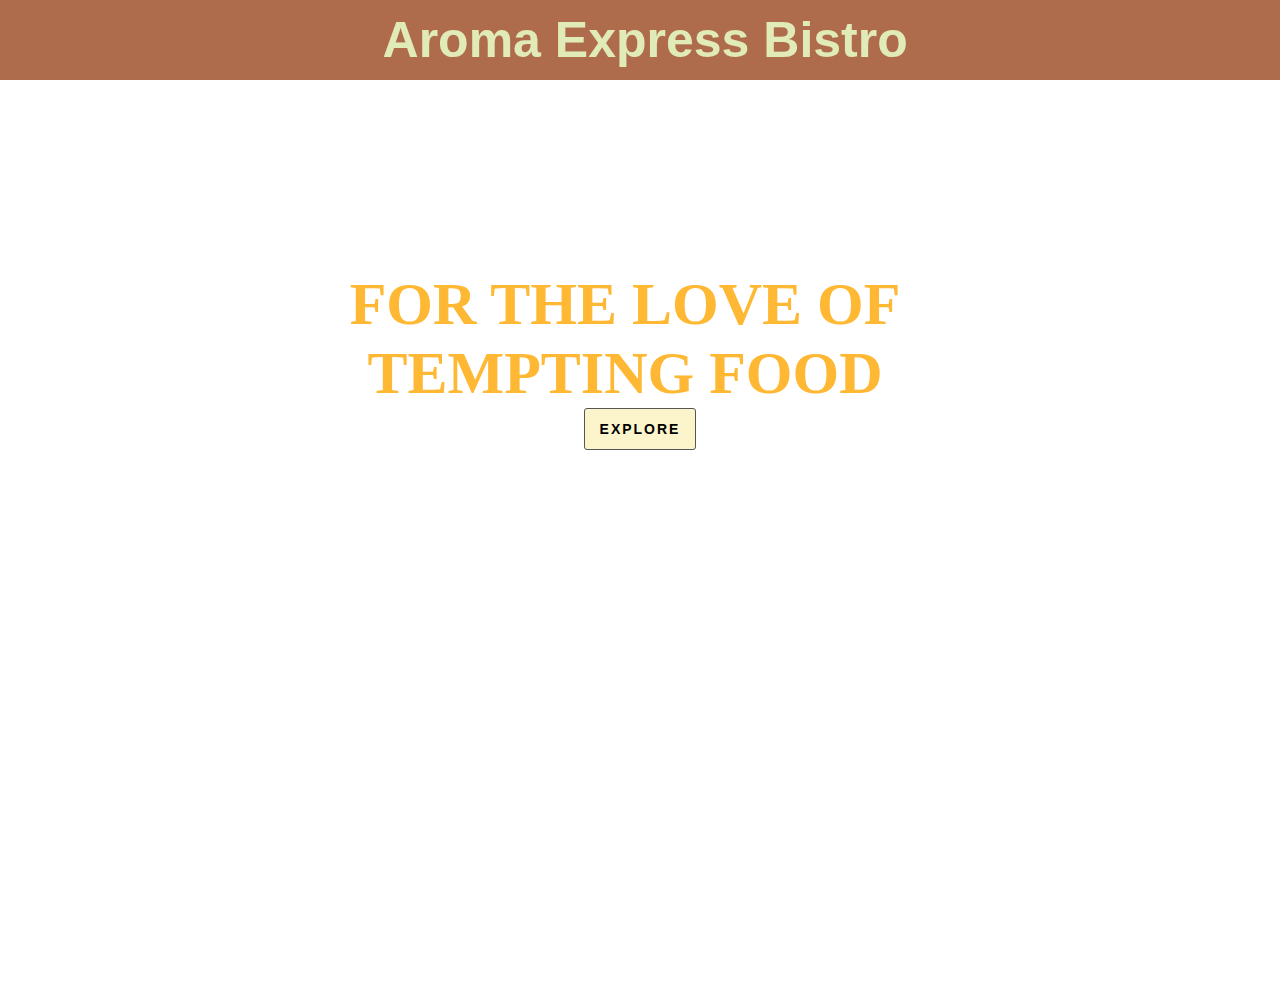
<file: index.html>
<!DOCTYPE html>
<html lang="en">
<head>
    <meta charset="UTF-8">
    <meta name="viewport" content="width=, initial-scale=1.0">
    <title>Document</title>
<link rel="stylesheet" href="style.css"></head>
<body>
    <div class=" menubar">
        
        <h1 class=" logo"> Aroma <span> Express</span> Bistro</h1>
    <ul>
    </ul> </div>
    <div class="image">
       <div class=" banner4"> 
        <h2><SPAn>FOR THE LOVE OF TEMPTING FOOD</SPAn> </h2>
       </div>
       <div class="button">
        <a href="home.html"> EXPLORE </a>
       </div>
    
</body>
</html>
</file>
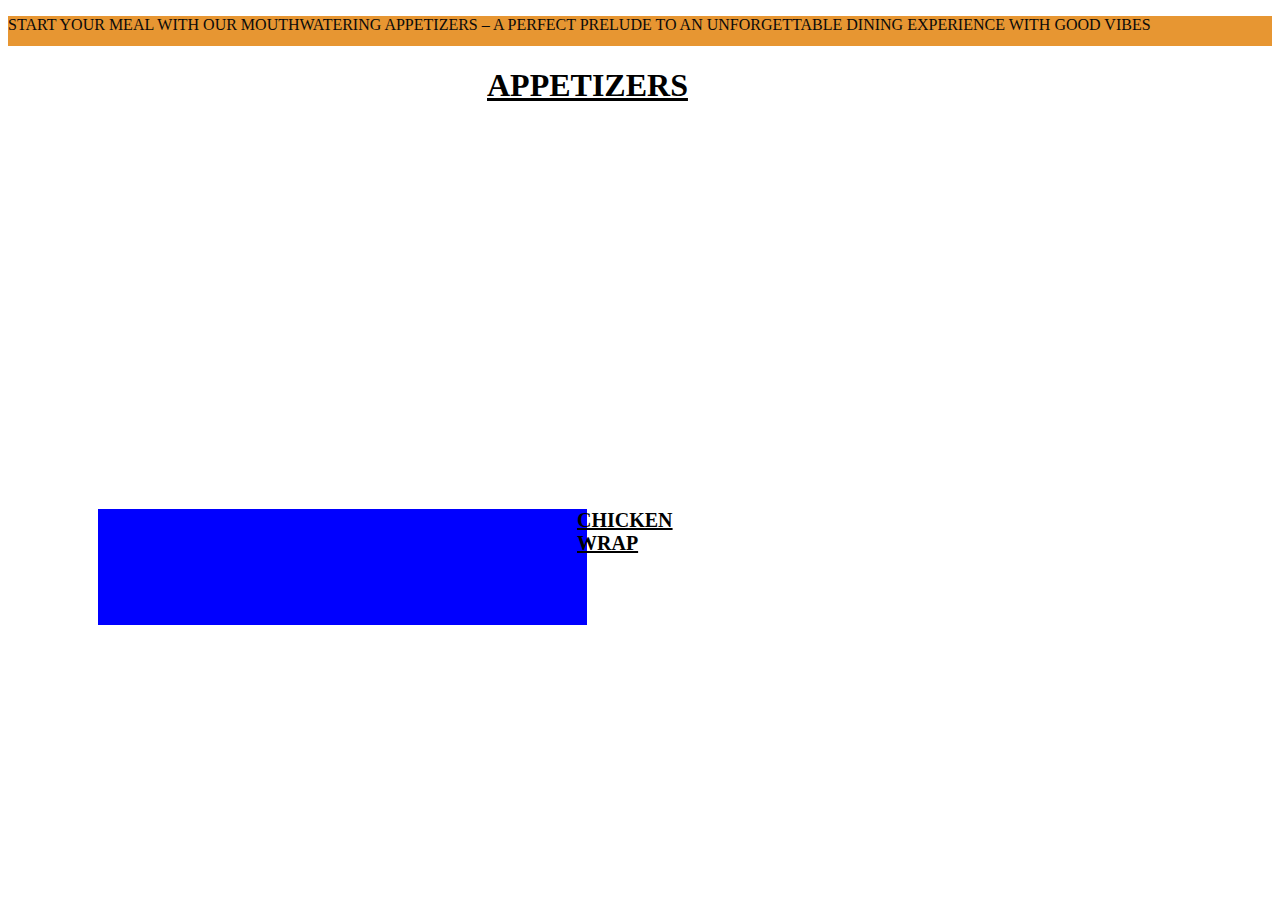
<file: appetizer.html>
<!DOCTYPE html>
<html lang="en">
<head>
    <meta charset="UTF-8">
    <meta name="viewport" content="width=device-width, initial-scale=1.0">
    <title>Document</title>
    <link rel="stylesheet" href="appetizer.css">
</head>
<body>
    <div class="div1">
        <p class="para">
            START YOUR MEAL WITH OUR MOUTHWATERING APPETIZERS – A PERFECT PRELUDE TO AN UNFORGETTABLE DINING EXPERIENCE WITH GOOD VIBES
        </p>
    </div>
    <h1 class="h1">
APPETIZERS
    </h1>
    <div class="img1">
    </div>
    <h1 class=" wrap"> CHICKEN WRAP</h1>
</body>
</html>
</file>
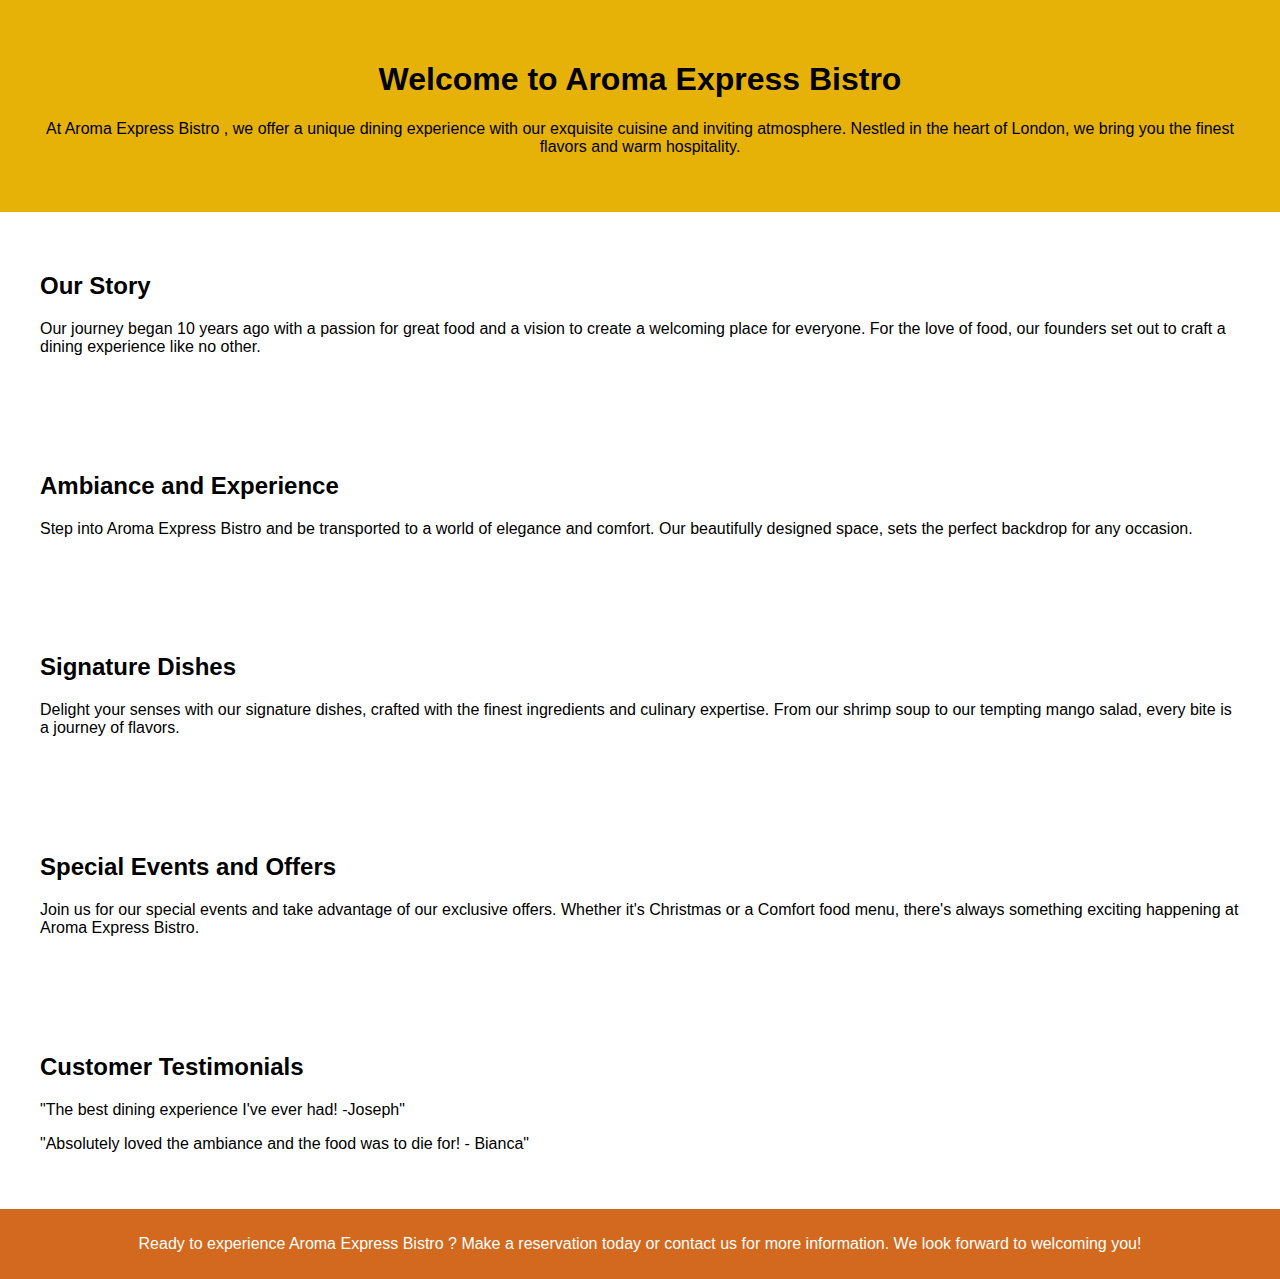
<file: home1.html>
<!DOCTYPE html>
<html lang="en">
<head>
    <meta charset="UTF-8">
    <meta name="viewport" content="width=device-width, initial-scale=1.0">
    <title>Document</title>
    <link rel="stylesheet" href="home1.css">
</head>
<body>
    <header>
        <div class="hero-image">
        </div>
        <div class="intro">
            <h1>Welcome to Aroma Express Bistro</h1>
            <p>At Aroma Express Bistro , we offer a unique dining experience with our exquisite cuisine and inviting atmosphere. Nestled in the heart of London, we bring you the finest flavors and warm hospitality.</p>
        </div>
    </header>
    <section class="our-story">
        <h2>Our Story</h2>
        <p>Our journey began 10 years ago with a passion for great food and a vision to create a welcoming place for everyone. For the love of food, our founders set out to craft a dining experience like no other.</p>
    </section>
    <section class="ambiance">
        <h2>Ambiance and Experience</h2>
        <p>Step into Aroma Express Bistro and be transported to a world of elegance and comfort. Our beautifully designed space,  sets the perfect backdrop for any occasion.</p>
        
    </section>
    <section class="signature-dishes">
        <h2>Signature Dishes</h2>
        <p>Delight your senses with our signature dishes, crafted with the finest ingredients and culinary expertise. From our shrimp soup to our tempting mango salad, every bite is a journey of flavors.
            

</body>

</div>
</section>
<section class="special-events">
<h2>Special Events and Offers</h2>
<p>Join us for our special events and take advantage of our exclusive offers. Whether it's Christmas or a Comfort food menu, there's always something exciting happening at Aroma Express Bistro.</p>
</section>
<section class="testimonials">
<h2>Customer Testimonials</h2>
<p>"The best dining experience I've ever had! -Joseph"</p>
<p>"Absolutely loved the ambiance and the food was to die for! - Bianca"</p>
</section>
<footer>
<p>Ready to experience Aroma Express Bistro ? <a href="reservation-page.html">Make a reservation today</a> or <a href="contact-page.html">contact us</a> for more information. We look forward to welcoming you!</p>
</footer>
</body>
</html>
</body>
</html>
</file>
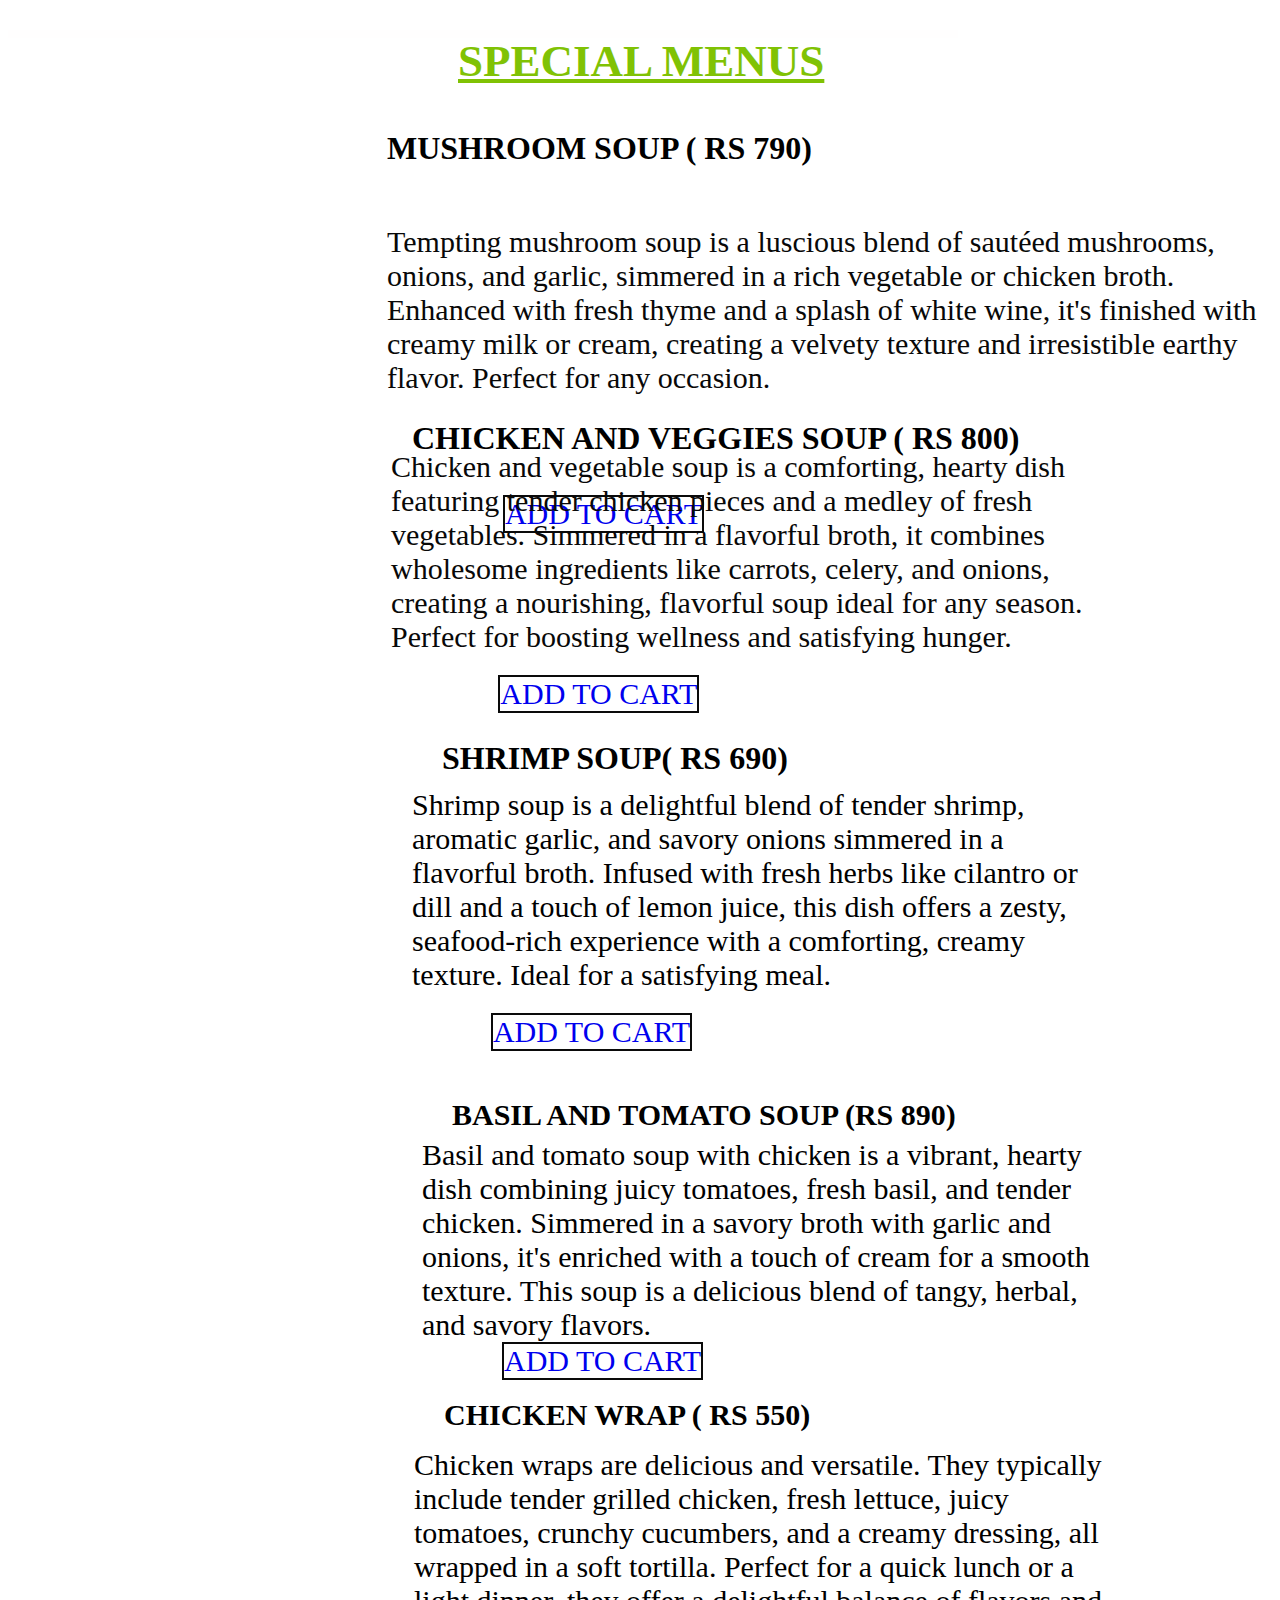
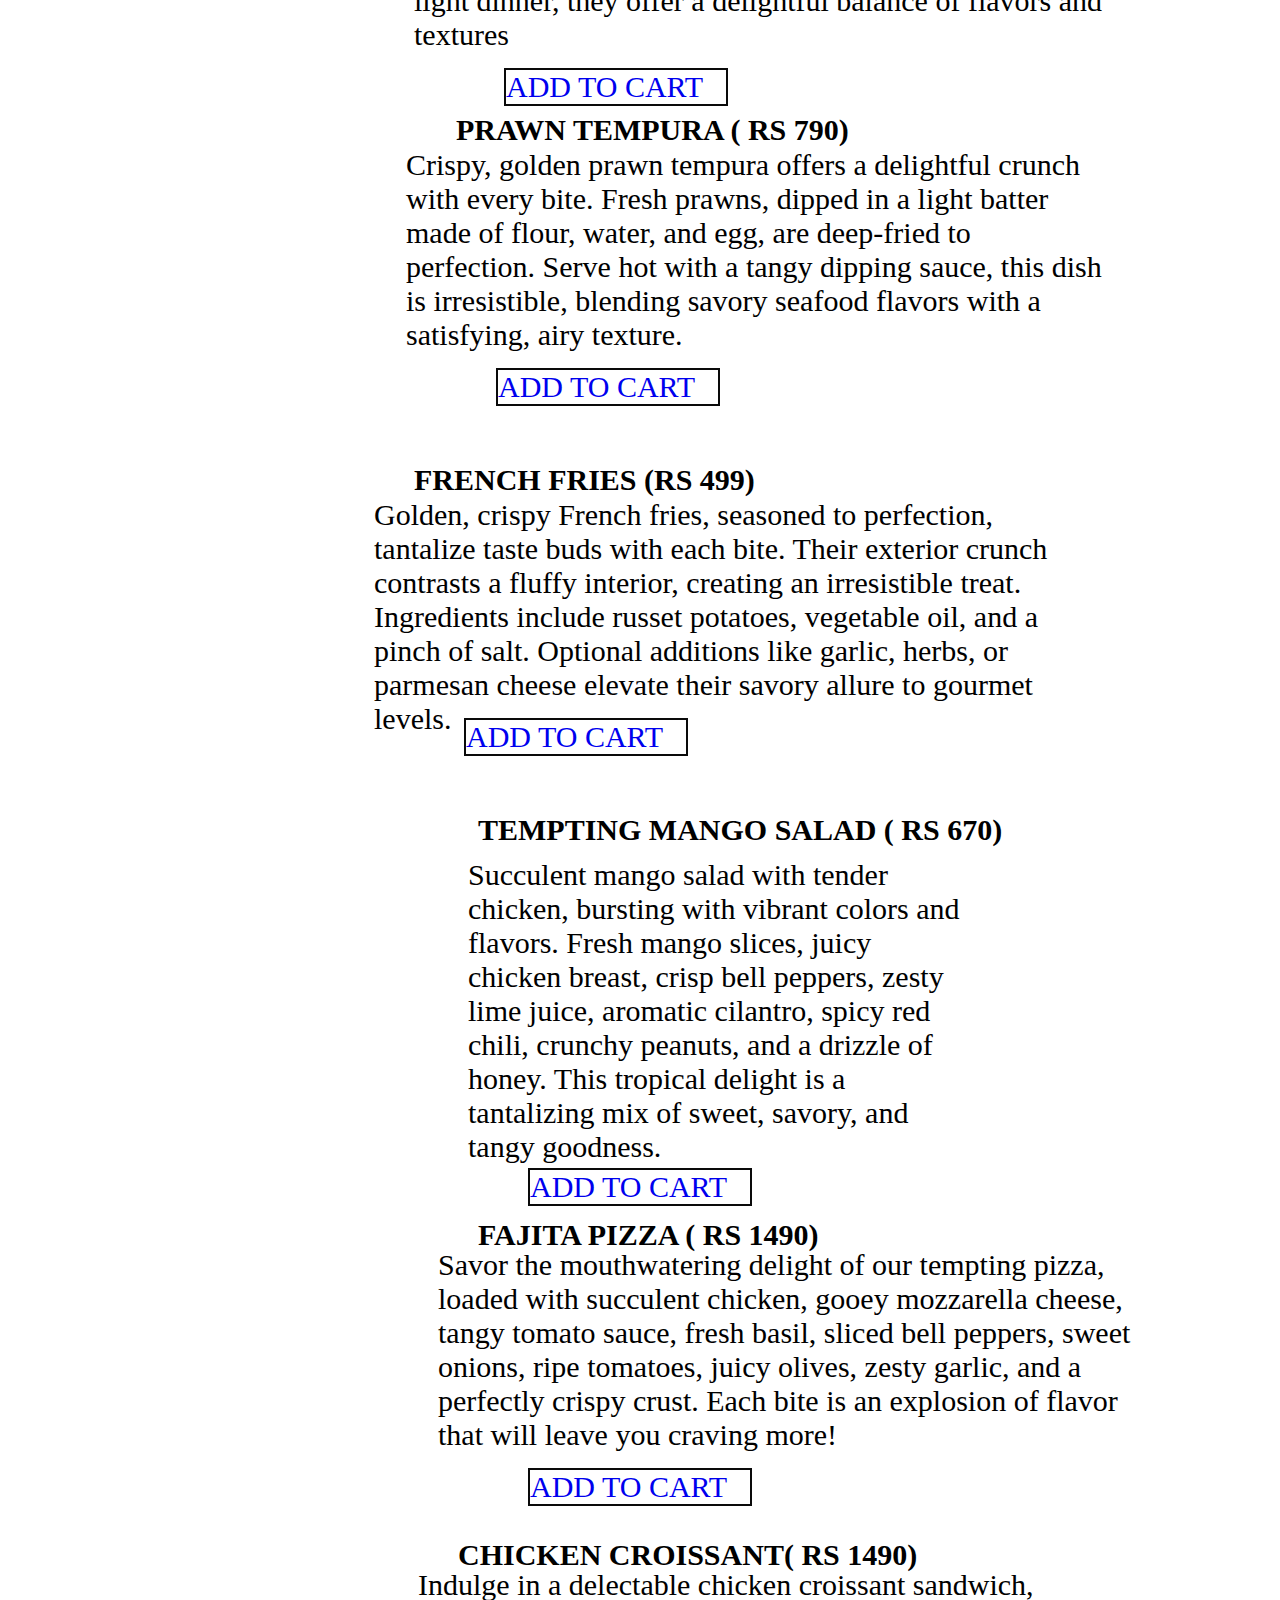
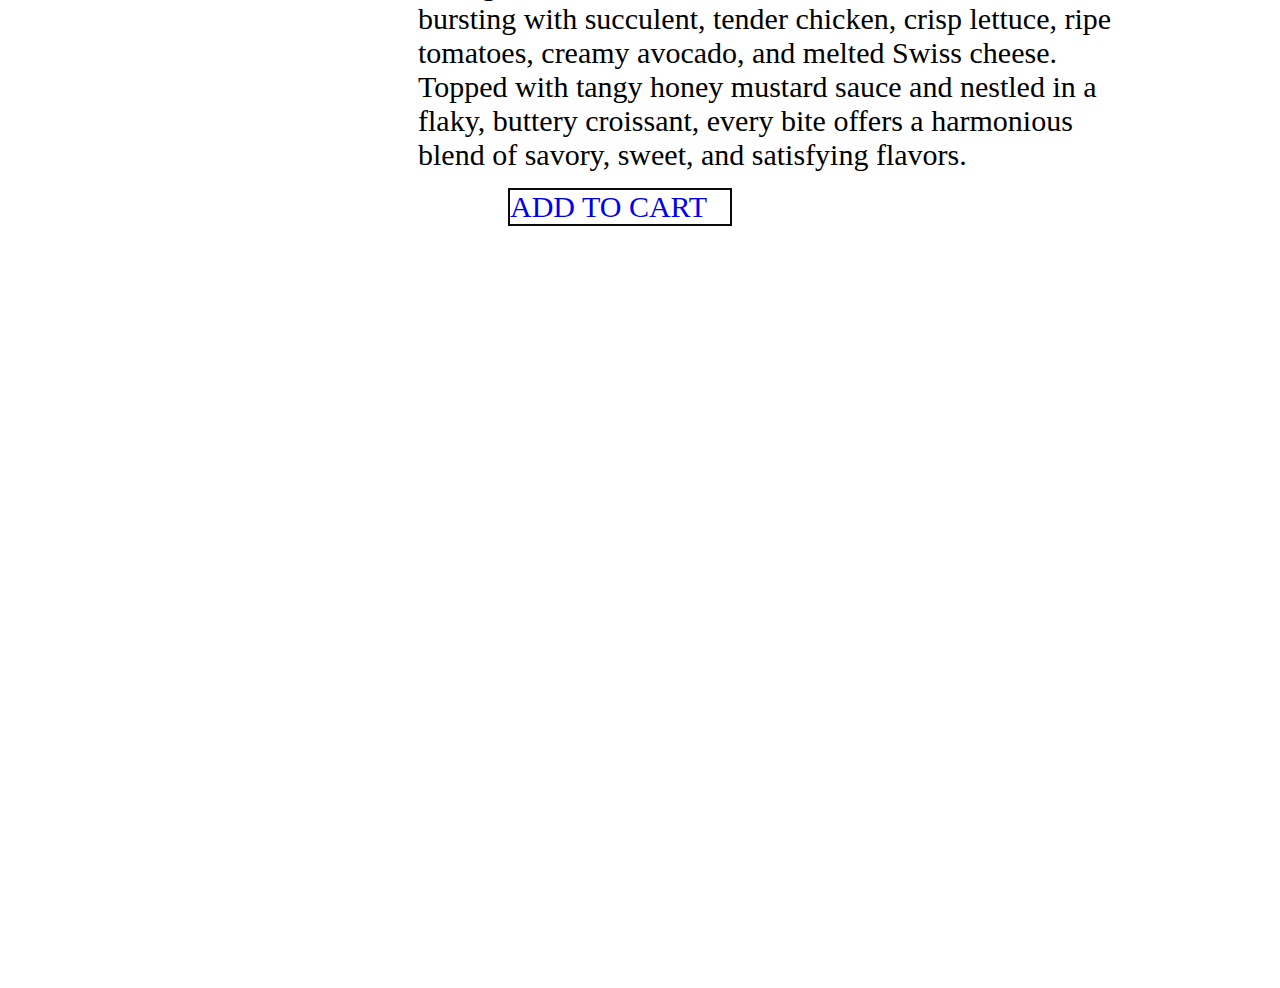
<file: SOUPS.HTML>
<!DOCTYPE html>
<html lang="en">
<head>
    <meta charset="UTF-8">
    <meta name="viewport" content="width=device-width, initial-scale=1.0">
    <title>Document</title>
    <link rel="stylesheet" href="soup.css">
</head>
<link rel="stylesheet" href="soup.css">
<body>
<H1 class="MENUS">
    SPECIAL MENUS
</H1>
    </h1>
        <div class="img1">
            <h1 class="h1">
                MUSHROOM SOUP ( RS 790)
            </h1>
            <div class="container"></div>
           <div class="p">
            Tempting mushroom soup is a luscious blend of sautéed mushrooms, onions, and garlic, simmered in a rich vegetable or chicken broth. Enhanced with fresh thyme and a splash of white wine, it's finished with creamy milk or cream, creating a velvety texture and irresistible earthy flavor. Perfect for any occasion.

        </div>
         <li class="order"> <a href="cart.html">  ADD TO CART</a></li>

            <div class="parent">
                <div class="hi7">
                    <h1 class="h1"> CHICKEN AND VEGGIES SOUP ( RS 800)

                    </h1>
                    <div class="p2">
                        Chicken and vegetable soup is a comforting, hearty dish featuring tender chicken pieces and a medley of fresh vegetables. Simmered in a flavorful broth, it combines wholesome ingredients like carrots, celery, and onions, creating a nourishing, flavorful soup ideal for any season. Perfect for boosting wellness and satisfying hunger.
                    <li class="o2"> <a href="cart.html"> ADD TO CART</a></li>
                    </div>
                    <div class="parent2"></div>
                    <div class="IMG3">
                        <h1 class="SHRIMP">
                            SHRIMP SOUP( RS 690)
                        </h1>
                        <div class="P3">
                            Shrimp soup is a delightful blend of tender shrimp, aromatic garlic, and savory onions simmered in a flavorful broth. Infused with fresh herbs like cilantro or dill and a touch of lemon juice, this dish offers a zesty, seafood-rich experience with a comforting, creamy texture. Ideal for a satisfying meal.
                            <li class="order4"> <a href="cart.html">  ADD TO CART</a></li>
                            <div class="img5">
                               <h1 class="h5">
                                BASIL AND TOMATO SOUP (RS 890)
                               </h1>
                               <div class="parent7"></div>
                               <div class="des3">
                                Basil and tomato soup with chicken is a vibrant, hearty dish combining juicy tomatoes, fresh basil, and tender chicken. Simmered in a savory broth with garlic and onions, it's enriched with a touch of cream for a smooth texture. This soup is a delicious blend of tangy, herbal, and savory flavors.
                               
                               <div class="parent8">

                               </div> <li class="button"> <a href="cart.html">  ADD TO CART</a></li>
            

                               </div>
                            <div class="img90">
                                <h1 class="CHICKEN">
                                    CHICKEN WRAP ( RS 550)
                                </h1>
                                <P class="wrap">

Chicken wraps are delicious and versatile. They typically include tender grilled chicken, fresh lettuce, juicy tomatoes, crunchy cucumbers, and a creamy dressing, all wrapped in a soft tortilla. Perfect for a quick lunch or a light dinner, they offer a delightful balance of flavors and textures

                                </P>
                                <li class="button8"> <a href="cart.html"> ADD TO CART</a></li>
                                <div class="image77">
                                    <h1 class="prawn">
            PRAWN TEMPURA ( RS 790)
                                    </h1>
                            
                                    <P class="desp">
                                        Crispy, golden prawn tempura offers a delightful crunch with every bite. Fresh prawns, dipped in a light batter made of flour, water, and egg, are deep-fried to perfection. Serve hot with a tangy dipping sauce, this dish is irresistible, blending savory seafood flavors with a satisfying, airy texture.
                                    </P>  
                                    <LI class=" prawn67"><a href="cart.html"> ADD TO CART</a></LI>
                                </div>
                                <div class="fries">
                                    <h1 class="friesh1">
                                        FRENCH FRIES (RS 499)
                                    </h1>
                                    <p class="friesdes">
                                        Golden, crispy French fries, seasoned to perfection, tantalize taste buds with each bite. Their exterior crunch contrasts a fluffy interior, creating an irresistible treat. Ingredients include russet potatoes, vegetable oil, and a pinch of salt. Optional additions like garlic, herbs, or parmesan cheese elevate their savory allure to gourmet levels.
                                    </p>
                                    <li class=" friesorder"> <a href="cart.html">ADD TO CART</a></li>
                                </div>
                                <div class="mangoimage">
                                    <h1 class="mangoh1">
                                        TEMPTING MANGO SALAD ( RS 670)
                                    </h1>
                                    <P class=" dess">
                                        Succulent mango salad with tender chicken, bursting with vibrant colors and flavors. Fresh mango slices, juicy chicken breast, crisp bell peppers, zesty lime juice, aromatic cilantro, spicy red chili, crunchy peanuts, and a drizzle of honey. This tropical delight is a tantalizing mix of sweet, savory, and tangy goodness.
<style>
    .dess{
        background-color: rgb(255, 255, 255);
       margin-left: 60%;
       min-width: 500px;
       margin-top: 90px;
    }
</style>
<li class="saladorder"> <a href="cart.html"> ADD TO CART</a></li>
<div class="pizza">
    <h1 class="pizzah1">
        FAJITA PIZZA ( RS 1490)
    </h1>
        <P class="pizzades">
            Savor the mouthwatering delight of our tempting pizza, loaded with succulent chicken, gooey mozzarella cheese, tangy tomato sauce, fresh basil, sliced bell peppers, sweet onions, ripe tomatoes, juicy olives, zesty garlic, and a perfectly crispy crust. Each bite is an explosion of flavor that will leave you craving more!
        </P>
    <li class="
    pizzaorder"> <a href="cart.html"> ADD TO CART</a></li>
    <div class="hunter">
        <h1 class="hunterh1">
            CHICKEN CROISSANT( RS 1490)
        </h1>
        <p class=" hunterdes">
            Indulge in a delectable chicken croissant sandwich, bursting with succulent, tender chicken, crisp lettuce, ripe tomatoes, creamy avocado, and melted Swiss cheese. Topped with tangy honey mustard sauce and nestled in a flaky, buttery croissant, every bite offers a harmonious blend of savory, sweet, and satisfying flavors.
        </p>
        <li class="hunterorder"> <a href="cart.html"> ADD TO CART</a></li>
    </div>
</div>






  
                                    </P>
                                </div>
                            </div>
        
                        









                        </div>

                    </div>

            </div>
            </div>
           </body>

           
    </DIV>

    </div>
    
   
      
    

    </div>
   

</body>
</html>
</file>
<file: style.css>
.menubar{
    background-color: rgba(146, 56, 14, 0.74);
    height: 80px;
    width:  100%;   
    background-size: cover;
    display: flex;
    align-items: center;
    justify-content: space-between;
    padding: 0.2%;
    position: fixed;
}
.logo{
    color: rgba(231, 252, 197, 0.884);
    font-size: 50px;;
 margin-left: 380px;
   align-items: center;
}
.image{
    background-image: url(https://wallpapercave.com/wp/wp1874169.jpg);
    background-repeat: no-repeat;
    width: 1300px;
    height: 1000px

}
.banner4 { position: relative;
 ;
    color: rgba(255, 166, 0, 0.801);

    padding-right: 370px;
    padding-top: 270px;
font-family: 'Times New Roman', Times, serif;
padding-left: 340PX;
    font-size: 40px;
}
*
{
    padding: 0;
    margin: 0%;
    box-sizing: border-box;
}
body{
    width: 100%;
    min-height: 100vh;
    display: flex;
    justify-content: center;
    text-align: center;
    font-family: Arial, Helvetica, sans-serif;
    
}
.button
{
    display: flex;
    width: 100%;
    align-items: center;
    justify-content: center;
}
.button a {
    font-size: 14px;
    color: black;
    font-weight: 600;
    letter-spacing: 2px;
    text-decoration: none;
    padding: 12px 15px;
    background: rgba(252, 244, 197, 0.884);
    border: 1px solid #555;
    border-radius: 3px;
}
.button a:hover{
    box-shadow: 2px 2px 5px #ad1313;
}
</file>
<file: appetizer.css>
.div1{
    background-color: rgb(231, 150, 50);
    height: 30px;
}
.para{
    color: rgb(10, 10, 10);

}
h1{
background-color: rgb(255, 255, 255);
width: 10px;
padding-left: 479px;
padding-bottom: 70px;
text-decoration: underline;
}
.img1{
    background-image: url(https://xanders.pk/wp-content/uploads/2022/02/CHICKEN-QUESADILLAS.png);
    background-size: 300px;
    height: 300px;
    width: 500px;
    background-repeat: no-repeat;
    margin-left: 4px;
    margin-bottom: 5px;
}
.wrap{
margin-left: 90px;;
background-color: blue;
font-size: 20px;

}
</file>
<file: home1.css>
body {
    font-family: Arial, sans-serif;
    margin: 0;
    padding: 0;
}

header{    
    background-color: rgb(230, 178, 8);
    padding: 20px;
    text-align: center;
}

.hero-image img {
    width: 100%;
    height: 500px;
    object-fit: cover;
}

.intro {
    padding: 20px;
}

.our-story, .ambiance, .signature-dishes, .special-events, .testimonials {
    padding: 40px;
}

.interior-shots, .dish-images {
    display: flex;
    flex-wrap: wrap;
    justify-content: center;
}

.interior-shots img, .dish-images img {
    width: 30%;
    margin: 10px;
}

footer {
    background-color: chocolate;
    color: #fff;
    padding: 10px;
    text-align: center;
}

footer a {
    color: #fff;
    text-decoration: none;}
</file>
<file: soup.css>
.MENUS{
  background-color: rgb(255, 254, 254);
  width: 500px;
  height: 3px;
  padding-left: 450px;
  padding-top: 5px;
  font-size: 45px;
font-family: serif;
text-decoration: underline;
color: rgb(128, 194, 4);
}
.img1{
    background-image: url(https://xanders.pk/wp-content/uploads/2022/08/MUSHROOM-SOUP-1024x1024.png);
    height: 300px;
    position: static;
    background-size: 250px;
    background-repeat: no-repeat;
margin-top: 70px;
    margin-left: 79px;
}
.img1 h1{
    position: absolute;
  margin-left: 300px;
}
.p{
    color: rgb(8, 8, 8);
    padding-inline-start: 300px;
   position: absolute;
   top: 25%;
   font-size: 30px;
}
.order{
  list-style: none;
  border: 2px solid rgb(10, 10, 10);
    margin: 0;  
    padding: 0;
    font-size: 30px;
    position: absolute;
    top: 55%;
    right: 45%;
    border: 2px solid rgb(10, 10, 10);
    z-index: 5;}
    li a{
      text-decoration: none;
    }
   .order li a :hover{  
    border-color: 2px 2px 5px #f0a607e0;
  } 
  .parent{
    position: relative;
    height: 900px;
  }
    .hi7{
background-image: url(https://xanders.pk/wp-content/uploads/2022/02/CLEAR-LEMONGRASS-SOUP-WITH-CHICKEN-VEGETABLES-600x600.png);
background-size: 270px;
height: 900px;
background-repeat: no-repeat;
position: absolute;
margin-top: 290px;
  left: 25px;
  width: 1000px;
}
.hi7 h2
{
  position: absolute;
margin-left: 300px;}
.p2{color: rgb(8, 8, 8);
  padding-inline-start: 279px;
 max-width: 700px;
 position: absolute;
 top: 5.8%;
 font-size: 30px;
 z-index: 8;
}
li a{
  text-decoration: none;
}order li a :hover{  
  border-color: 2px 2px 5px #f0a607e0;
} 

.o2{
  list-style: none;
    display: flex; 
   border: 2px solid rgb(10, 10, 10);
    justify-content: center;
    margin: 0;  
    padding: 0;
    font-size: 30px;
    position: absolute;
    top: 110%;
    right: 40%;
    } 
    .parent2{
      position: relative;
      height: 1100px;
    }
    .IMG3{
      background-image: url(https://xanders.pk/wp-content/uploads/2022/06/MUSHROOM-BROTH-SOUP.png);
      background-size: 270px;
height: 500px;
background-repeat: no-repeat;
position: absolute;
top: 320px;
margin-bottom: 500px;
left: 30px;
width: 520px;
    }
    .P3{
      min-width: 700px;
      font-size: 30px;
      position: absolute;
      left: 270px;
      top: 70px;
    }
    .SHRIMP{
      min-width: 700px;
    }
    .order4{
      list-style: none;
      display: flex; 
     border: 2px solid rgb(10, 10, 10);
      justify-content: center;
      margin: 0;  
      padding: 0;
      font-size: 30px;
      position: absolute;
      top: 110%;
      right: 60%;
    }
    li a{
      text-decoration: none;
    }
    .order li a :hover{  
      border-color: 2px 2px 5px #f0a607e0;
    } 
    .parent6{
      position: relative;
      height: 1100px;
    }
    .img5{
      background-image: url(https://xanders.pk/wp-content/uploads/2022/02/ROASTED-TOMATO-SOUP-WITH-CORN-BASIL.png);
      background-size: 270px;
height: 1100px;
background-repeat: no-repeat;
position: absolute;
top: 280px;
right: 80%;
width: 400px;
    }
    .h5{
      min-width: 700px;
      font-size: 30px;
      position: absolute;
      left: 10x;
      top: 10px;
    }
    .parent7{
position: relative;
    }
    .des3{ 
      font-size: 30px;
      position: absolute;
      min-width: 700px;
      font-size: 30px;
      position: absolute;
      left: 270px;
      top: 70px;
    }
    .button{
      list-style: none; 
     border: 2px solid rgb(10, 10, 10);
      justify-content: center;
      color: blue;
      text-decoration: none;
      margin: 0;  
      padding: 0;
      font-size: 30px;
      position: absolute;
   left: 80px;
    }
    li a{
      text-decoration: none;
    }
    .order li a :hover{  
      border-color: 2px 2px 5px #f0a607e0;
    } 
  .img90{
    background-image: url(https://xanders.pk/wp-content/uploads/2022/02/CHICKEN-QUESADILLAS.png);
    background-size: 270px;
    height: 1100px;
    background-repeat: no-repeat;
    position: absolute;
    top: 300px;
    right: 2%;
    width: 400px;
  }
  .CHICKEN{
    font-size: 30px;
min-width: 700px;
      position: absolute;
      left: 20x;
      top: 10px;
  }
  .wrap{
    font-size: 30px;
      position: absolute;
      min-width: 700px;
      font-size: 30px;
      position: absolute;
      left: 270px;
      top: 50px;
  }
  .button8{
    list-style: none; 
    border: 2px solid rgb(10, 10, 10);
     justify-content: center;
     margin: 0;  
     padding: 0;
     font-size: 30px;
     position: absolute;
   top: 300px;
  left: 360px;
  min-width: 220px;
  }
  li a{
    text-decoration: none;
  }
  .order li a :hover{  
    border-color: 2px 2px 5px #f0a607e0;
  } 
  .image77{
    background-image: url(https://xanders.pk/wp-content/uploads/2022/02/PRAWN-TEMPURA.png);
    background-size: 270px;
    height: 1100px;
    background-repeat: no-repeat;
    position: absolute;
    top: 300px;
    right: 2%;
    width: 400px;

  }
  .prawn{
    font-size: 30px;
    position: absolute;
    min-width: 700px;
    font-size: 30px;
    position: absolute;
    left: 20px;
    top: 25px;
  }
  .desp{
    font-size: 30px;
      position: absolute;
      min-width: 700px;
      font-size: 30px;
      position: absolute;
      left: 270px;
      top: 50px;
  }
  .prawn67{
    list-style: none; 
    border: 2px solid rgb(10, 10, 10);
     justify-content: center;
     margin: 0;  
     padding: 0;
     font-size: 30px;
     position: absolute;
   top: 300px;
  left: 360px;
  min-width: 220px;
  }
  li a{
    text-decoration: none;
  }
  .order li a :hover{  
    border-color: 2px 2px 5px #f0a607e0;
  } 
.fries{
  background-image: url(https://th.bing.com/th/id/OIP.AHdsjvtDknS6dX8zPElnyQHaHa?w=626&h=626&rs=1&pid=ImgDetMain);
  background-size: 270px;
    height: 1100px;
    background-repeat: no-repeat;
    position: absolute;
    top: 650px;
    right: 10%;
    width: 400px;
}
.friesh1{
  font-size: 30px;
    position: absolute;
    min-width: 700px;
    font-size: 30px;
    position: absolute;
    left: 10px;
    top: 25px;
}
.friesdes{
  font-size: 30px;
  position: absolute;
  min-width: 700px;
  font-size: 30px;
  position: absolute;
  left: 270px;
  top: 50px;
}
.friesorder{
  list-style: none; 
    border: 2px solid rgb(10, 10, 10);
     justify-content: center;
     margin: 0;  
     padding: 0;
     font-size: 30px;
     position: absolute;
   top: 300px;
  left: 360px;
  min-width: 220px;
}
li a{
  text-decoration: none;
}
.order li a :hover{  
  border-color: 2px 2px 5px #f0a607e0;
} 
.mangoimage{                               
  background-image: url(https://xanders.pk/wp-content/uploads/2023/06/Mango-Salad.png);
    background-size: 270px;
    height: 1100px;
    background-repeat: no-repeat;
    position: absolute;
    top: 1000px;
    left: 6%;
}
.mangoh1{
  font-size: 30px;
  position: absolute;
  min-width: 700px;
  font-size: 30px;
  position: absolute;
  left: 10px;
  top: 25px}
  .saladorder{
    list-style: none; 
    border: 2px solid rgb(10, 10, 10);
     justify-content: center;
     margin: 0;  
     padding: 0;
     font-size: 30px;
     position: absolute;
   top: 400px;
  left: 360px;
  min-width: 220px;
  }
  li a{
    text-decoration: none;
  }
.pizza{
  background-image: url(https://xanders.pk/wp-content/uploads/2022/11/CREAMY-CHICKEN-PIZZA_.png);
  background-size: 270px;
height: 1100px;
background-repeat: no-repeat;
position: absolute;
top: 400px;
right: 20%;
width: 400px;
}
.pizzah1{
  font-size: 30px;
  position: absolute;
  min-width: 700px;
  font-size: 30px;
  position: absolute;
  left: 10px;
  top: 30px
}
  .pizzades{
    font-size: 30px;
    position: absolute;
    min-width: 700px;
    font-size: 30px;
    position: absolute;
    left: 270px;
    top: 50px;
  }
  .pizzaorder{
    list-style: none; 
    border: 2px solid rgb(10, 10, 10);
     justify-content: center;
     margin: 0;  
     padding: 0;
     font-size: 30px;
     position: absolute;
   top: 300px;
  left: 360px;
  min-width: 220px;
  }
  li a{
    text-decoration: none;
  }
  .order li a :hover{  
    border-color: 2px 2px 5px #f0a607e0;
  } 
  .hunter{
   background-image: url(https://xanders.pk/wp-content/uploads/2022/08/CHICKEN-CROISSANT-SANDWICH-WITH-HONEY-MUSTARD.png);
    background-size: 270px;
    height: 1100px;
    background-repeat: no-repeat;
    position: absolute;
    top: 320px;
    right: 5%;
    width: 400px;
  }
  .hunterh1{
    font-size: 30px;
    position: absolute;
    min-width: 700px;
    font-size: 30px;
    position: absolute;
    left: 10px;
    top: 30px
  }
  .hunterdes{
   font-size: 30px;
    position: absolute;
    min-width: 700px;
    font-size: 30px;
    position: absolute;
    left: 270px;
    top: 50px;
  }
.hunterorder{
  list-style: none; 
   color: rgb(243, 226, 226)
   ;
   text-decoration: none;
     justify-content: center;
     margin: 0;  
     padding: 0;
     font-size: 30px;
     position: absolute;
   top: 300px;
  left: 360px;
  min-width: 220px;
  border: 2px solid rgb(10, 10, 10);
}
.order li a :hover{  
  border-color: 2px 2px 5px #f0a607e0;

}
</file>
